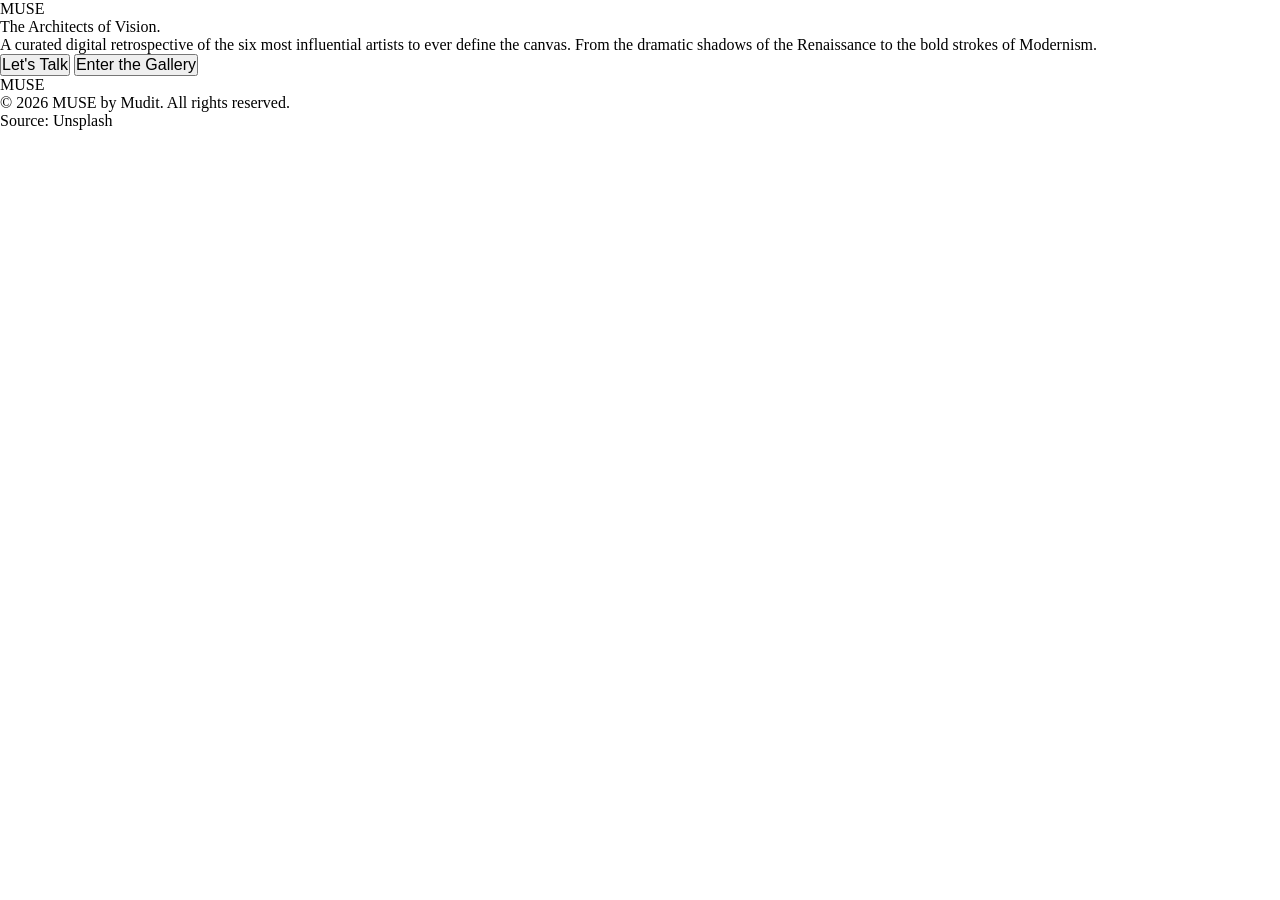
<file: index.html>
<!DOCTYPE html>
<html lang="en">

<head>
    <meta charset="UTF-8">
    <meta name="viewport" content="width=device-width, initial-scale=1.0">
    <link rel="stylesheet" href="main.css">
    <link rel="preconnect" href="https://fonts.googleapis.com">
    <link rel="preconnect" href="https://fonts.gstatic.com" crossorigin>
    <link
        href="https://fonts.googleapis.com/css2?family=Inter:ital,opsz,wght@0,14..32,100..900;1,14..32,100..900&family=Outfit:wght@100..900&display=swap"
        rel="stylesheet">
    <link href="https://fonts.googleapis.com/css2?family=Ballet:opsz@16..72&display=swap" rel="stylesheet">
    <title>MUSE</title>
    <style>
        body {
            background-size: cover;
            background-position: center;
            background-repeat: no-repeat;
            background-attachment: fixed;
            background-image: linear-gradient(rgba(255, 255, 255, 0.05), rgba(255, 255, 255, 1)),
                url("./images/muse_background.jpg");
        }
    </style>
</head>

<body>

    <header>
        <nav class="logo">
            <a class="logoText2" href="./index.html">MUSE</a>
        </nav>
    </header>
    <main>
        <div class="hero">
            <h1>The <span class="logoText">A</span>rchitects of <span class="logoText">V</span>ision.</h1>
            <p>A curated digital retrospective of the six most influential artists to ever define the canvas. From the
                dramatic
                shadows of the Renaissance to the bold strokes of Modernism.</p>
            <div class="heroCTA">
                <a href="./about.html"><button class="buttonV1">Let's Talk</button></a>
                <a href="./items.html"><button class="buttonV2">Enter the Gallery</button></a>

            </div>
        </div>


        <footer>
            <div class="footerDisplay">
                <p>MUSE</p>
            </div>

            <div class="footerText">
                <p>&copy; 2026 MUSE by Mudit. All rights reserved.</p>
                <p> Source: Unsplash</p>
            </div>

        </footer>

    </main>


</body>

</html>
</file>
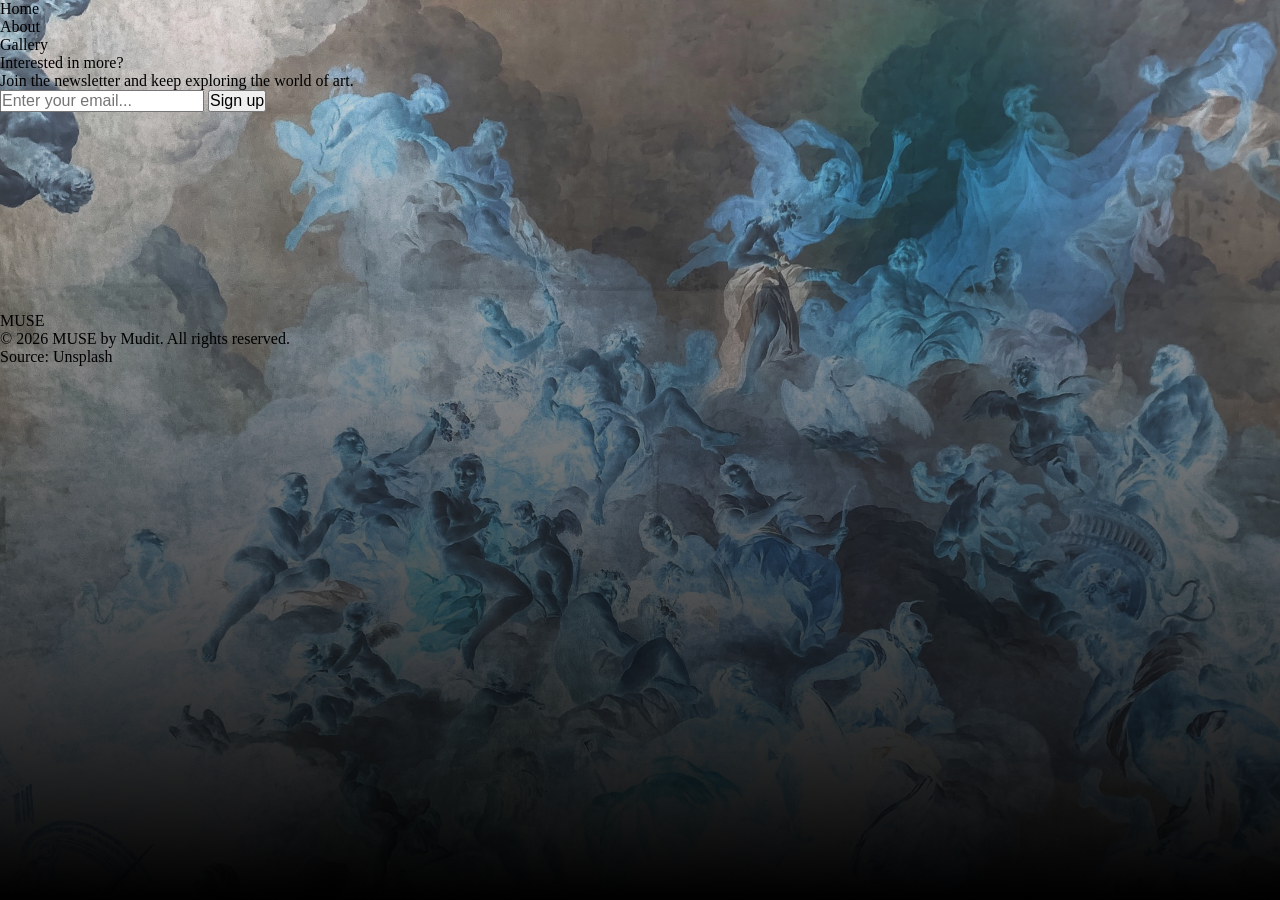
<file: about.html>
<!DOCTYPE html>
<html lang="en">

<head>
    <meta charset="UTF-8">
    <meta name="viewport" content="width=device-width, initial-scale=1.0">
    <link rel="stylesheet" href="main.css">
    <link rel="preconnect" href="https://fonts.googleapis.com">
    <link rel="preconnect" href="https://fonts.gstatic.com" crossorigin>
    <link
        href="https://fonts.googleapis.com/css2?family=Inter:ital,opsz,wght@0,14..32,100..900;1,14..32,100..900&family=Outfit:wght@100..900&display=swap"
        rel="stylesheet">
    <link href="https://fonts.googleapis.com/css2?family=Ballet:opsz@16..72&display=swap" rel="stylesheet">
    <title>About MUSE</title>
    <style>
        body::before {
            content: "";
            position: fixed;
            inset: 0;
            z-index: -1;
            background-image:
                linear-gradient(rgba(255, 255, 255, 0.05), rgba(255, 255, 255, 1)),
                url("./images/muse_background_halations.jpeg");
            background-size: cover;
            background-position: center;
            background-repeat: no-repeat;
            filter: invert(100%);
        }

        body {
            margin: 0;
            min-height: 100vh;
            position: relative;
            isolation: isolate;
            background: none;
        }
    </style>
</head>

<body>
    <header>
        <nav class="logo">
            <ul>
                <li><a style="font-style: normal;" class="logoText2" href="./index.html">Home</a></li>
                <li><a style="font-style: normal;" class="logoText2" href="./about.html">About</a></li>
                <li><a style="font-style: normal;" class="logoText2" href="./items.html">Gallery</a></li>
            </ul>
        </nav>
    </header>
    <section style="margin-bottom: 200px;">
        <div class="newsletter-container">
            <h1>Interested in more?</h1>
            <p>Join the newsletter and keep exploring the world of art.</p>

            <form class="newsletter-form">
                <input type="email" placeholder="Enter your email..." required>
                <button type="submit">Sign up</button>
            </form>
        </div>
    </section>


    <footer>
        <div class="footerDisplay">
            <p>MUSE</p>
        </div>

        <div class="footerText">
            <p>&copy; 2026 MUSE by Mudit. All rights reserved.</p>
            <p> Source: Unsplash</p>
        </div>

    </footer>
</body>



</html>
</file>
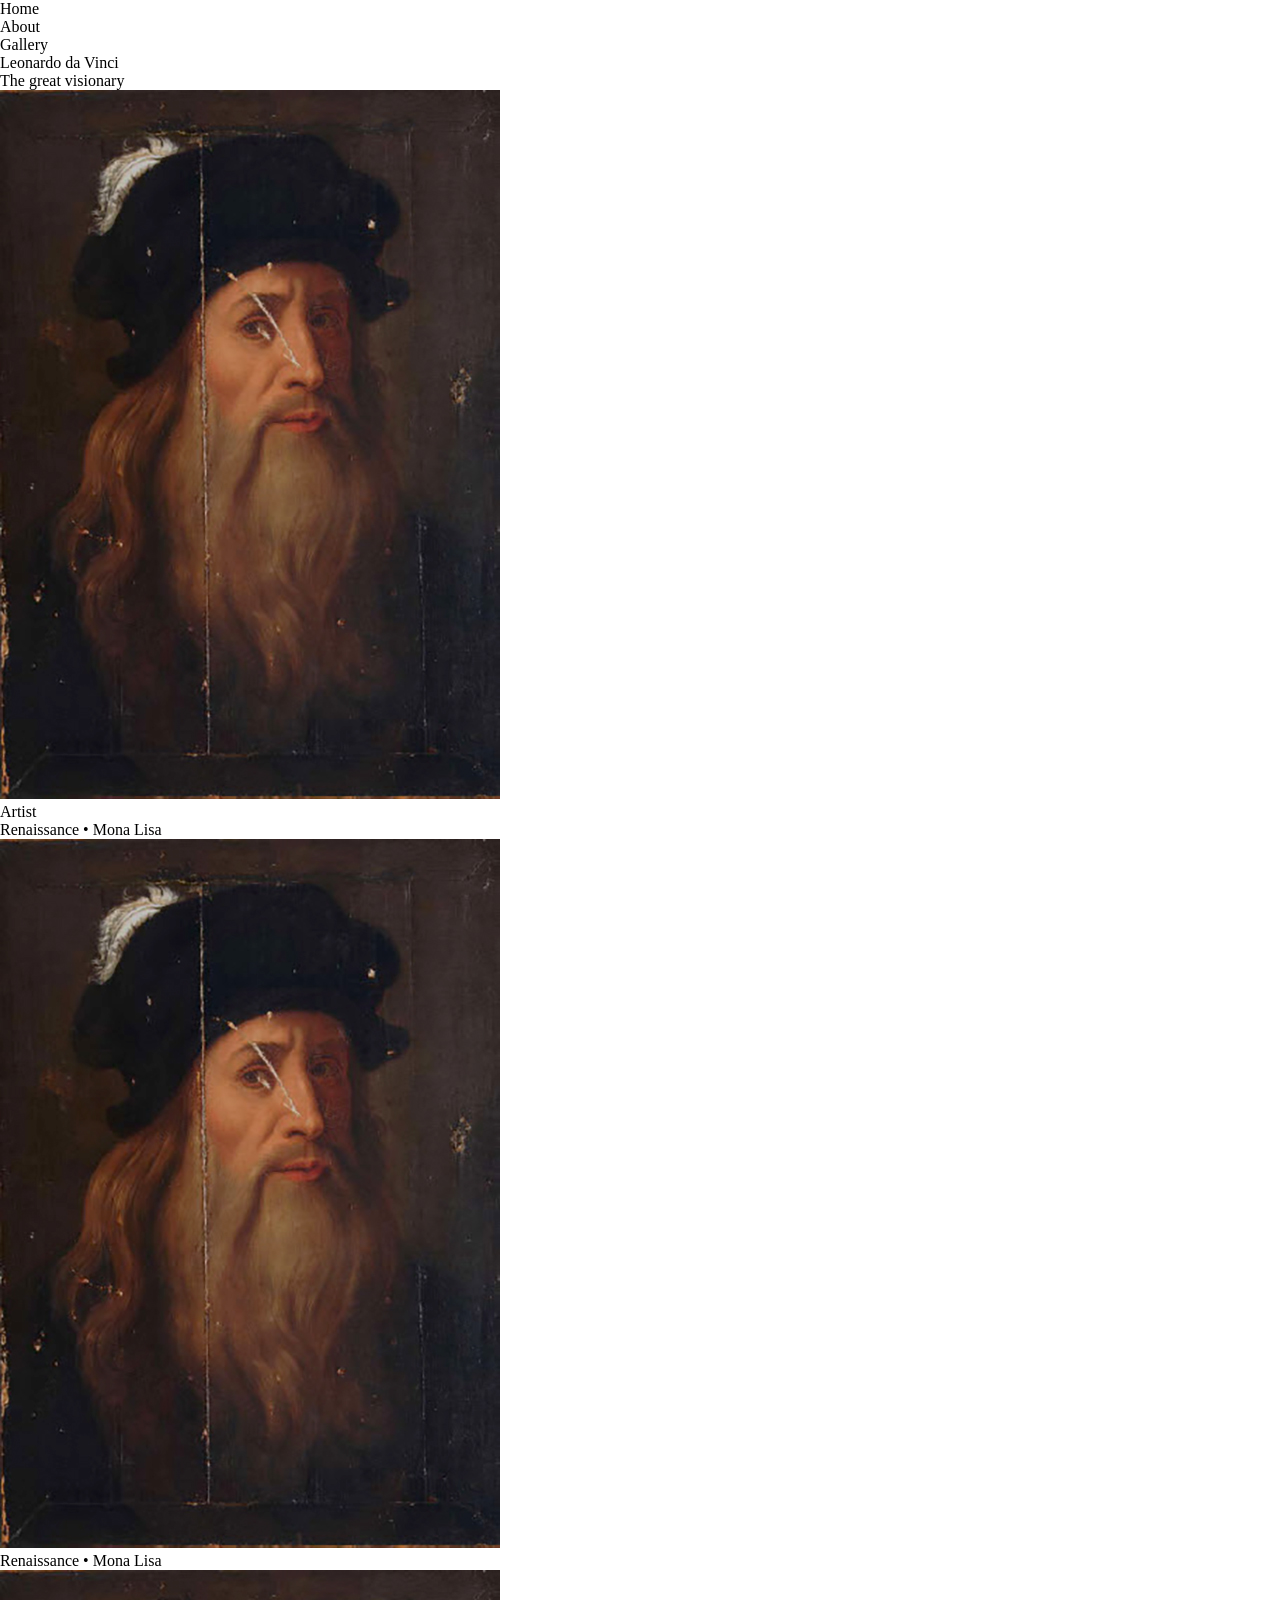
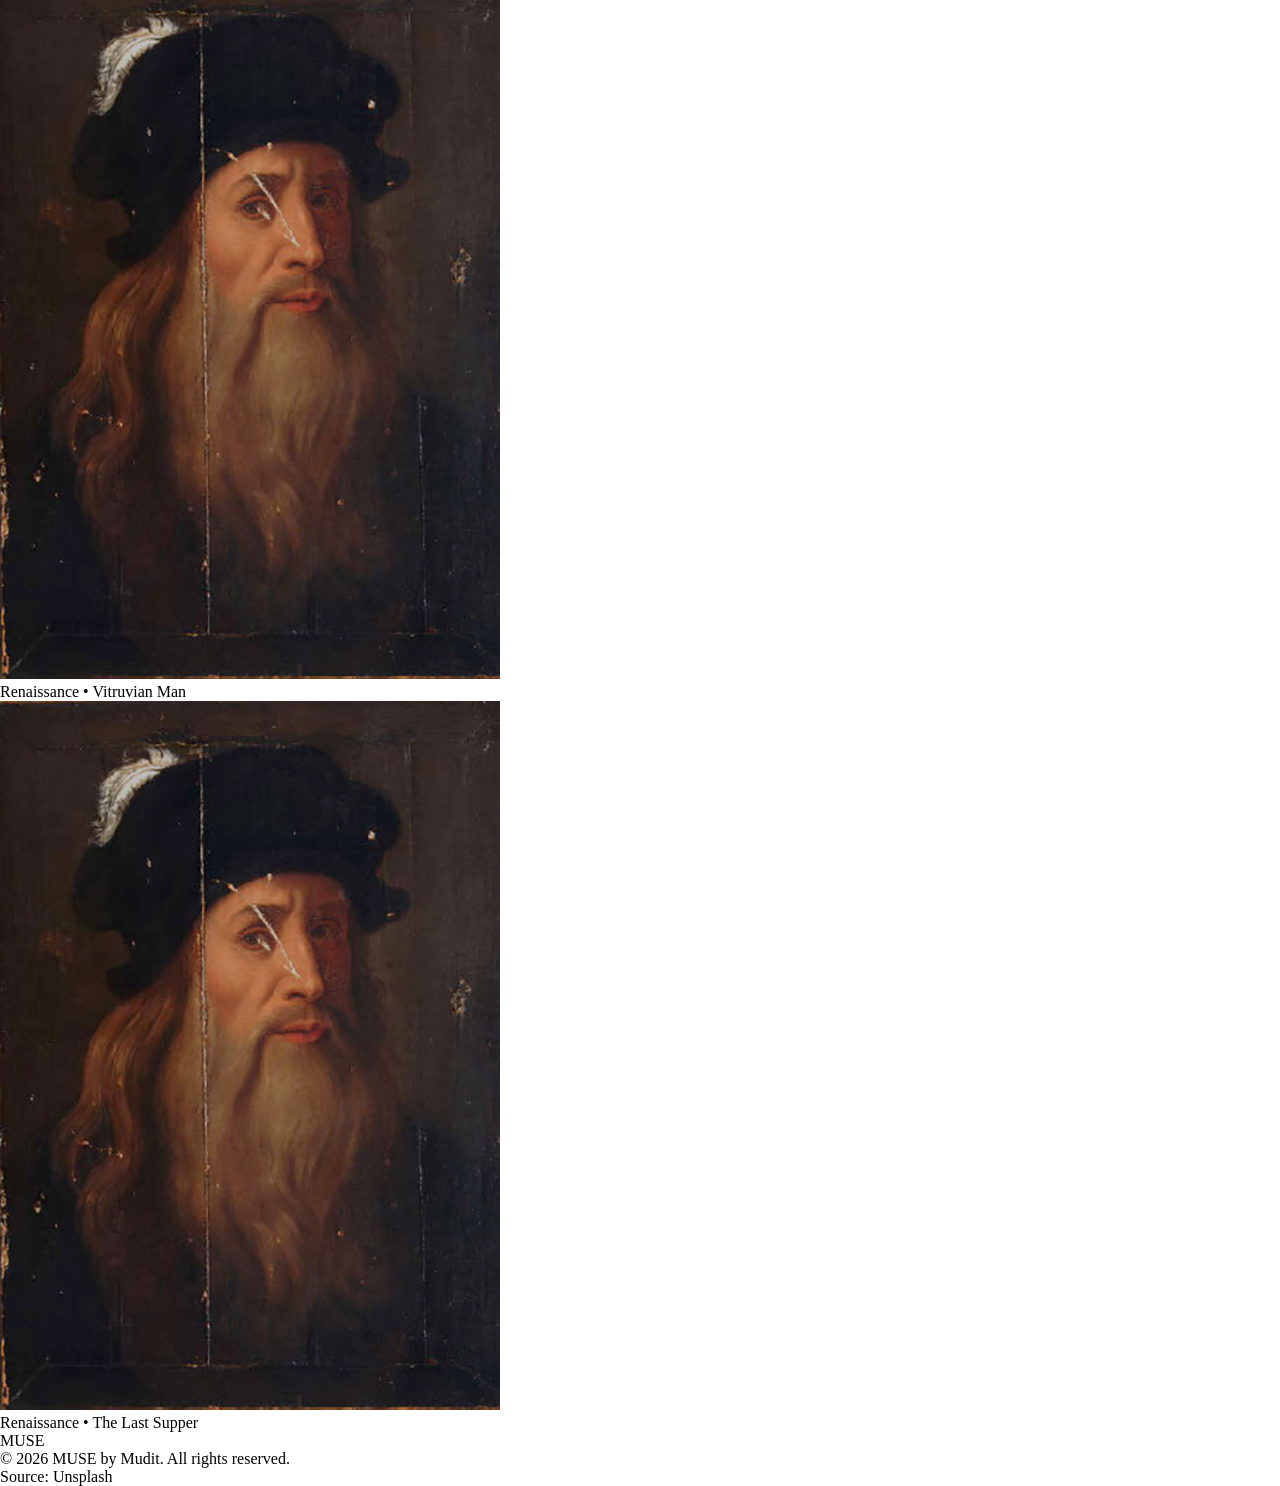
<file: davinci.html>
<!DOCTYPE html>
<html lang="en">

<head>
    <meta charset="UTF-8">
    <meta name="viewport" content="width=device-width, initial-scale=1.0">
    <link rel="stylesheet" href="main.css">
    <title>Leonardo da Vinci - MUSE</title>
</head>

<body>
    <header>
        <nav class="logo">
            <ul>
                <li><a style="font-style: normal;" class="logoText2" href="./index.html">Home</a></li>
                <li><a style="font-style: normal;" class="logoText2" href="./about.html">About</a></li>
                <li><a style="font-style: normal;" class="logoText2" href="./items.html">Gallery</a></li>
            </ul>
        </nav>
    </header>

    <main class="itemPage">
        <section class="itemIntro">
            <h1>Leonardo da Vinci</h1>
            <p>The great visionary</p>
        </section>

        <section class="itemHero">
            <img src="./images/leonardo.jpg" alt="Leonardo da Vinci portrait">
            <article class="itemHeroCard">
                <h2>Artist</h2>
                <p>Renaissance • Mona Lisa</p>
            </article>
        </section>

        <section class="itemGrid">
            <article class="itemTile">
                <img src="./images/leonardo.jpg" alt="Leonardo artwork detail 1">
                <p>Renaissance • Mona Lisa</p>
            </article>
            <article class="itemTile">
                <img src="./images/leonardo.jpg" alt="Leonardo artwork detail 2">
                <p>Renaissance • Vitruvian Man</p>
            </article>
            <article class="itemTile">
                <img src="./images/leonardo.jpg" alt="Leonardo artwork detail 3">
                <p>Renaissance • The Last Supper</p>
            </article>
        </section>
    </main>
    <footer>
        <div class="footerDisplay">
            <p>MUSE</p>
        </div>

        <div class="footerText">
            <p>&copy; 2026 MUSE by Mudit. All rights reserved.</p>
            <p> Source: Unsplash</p>
        </div>

    </footer>
</body>

</html>
</file>
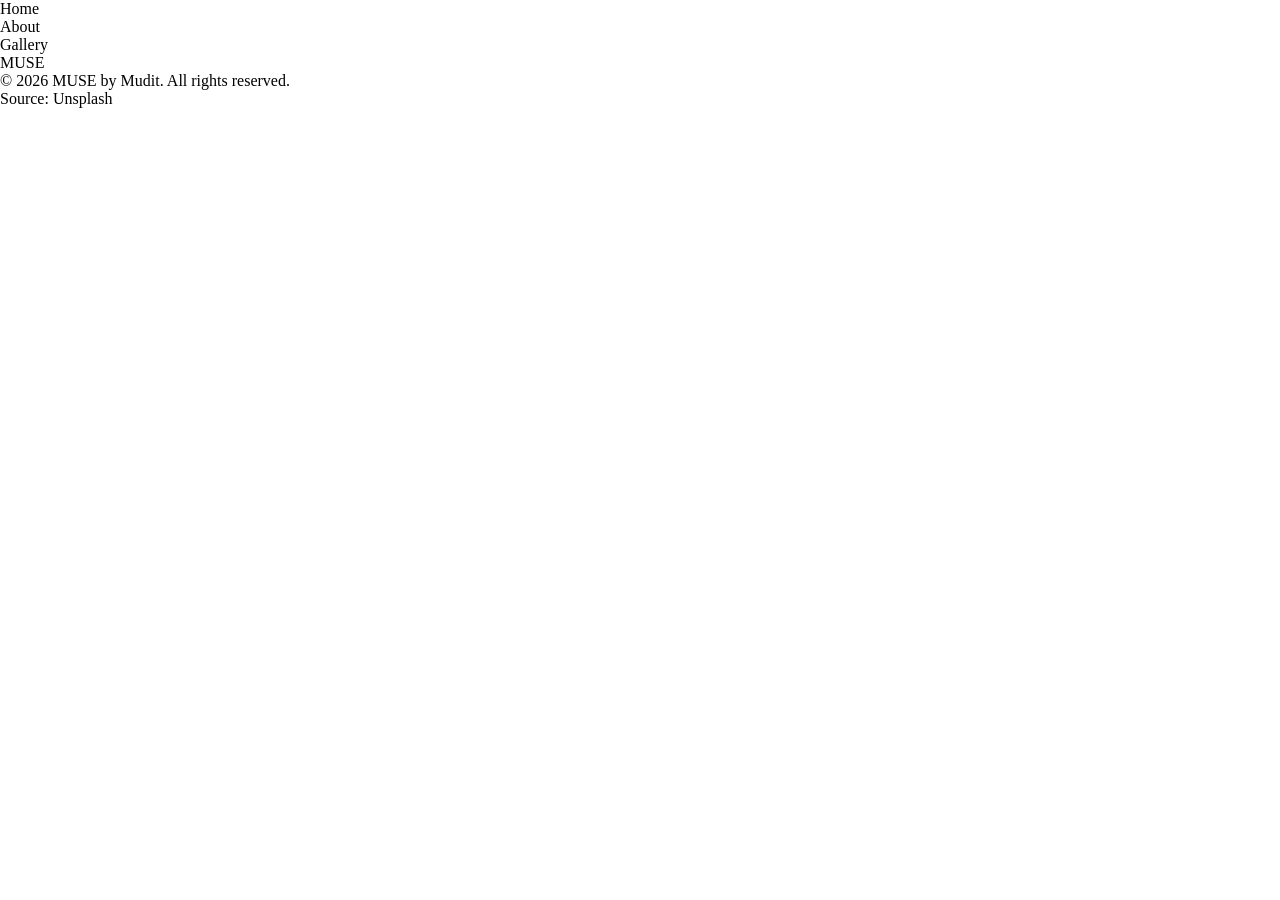
<file: item1.html>
<!DOCTYPE html>
<html lang="en">

<head>
    <meta charset="UTF-8">
    <meta name="viewport" content="width=device-width, initial-scale=1.0">
    <link rel="stylesheet" href="main.css">
    <title>About MUSE</title>
</head>

<body>
    <header>
        <nav>
            <ul>
                <li><a href="./index.html">Home</a></li>
                <li><a href="./about.html">About</a></li>
                <li><a href="./items.html">Gallery</a></li>
            </ul>
        </nav>
    </header>
    <section>


    </section>


    <footer>
        <div class="footerDisplay">
            <p>MUSE</p>
        </div>

        <div class="footerText">
            <p>&copy; 2026 MUSE by Mudit. All rights reserved.</p>
            <p> Source: Unsplash</p>
        </div>

    </footer>
</body>


</html>
</file>
<file: main.css>
* {
  list-style: none;
  margin: 0;
  padding: 0;
  text-decoration: none;
  color: black;
  font-weight: normal;
  font-size: 16px;
  box-sizing: border-box;
}

a {
  color: black;
}
</file>
